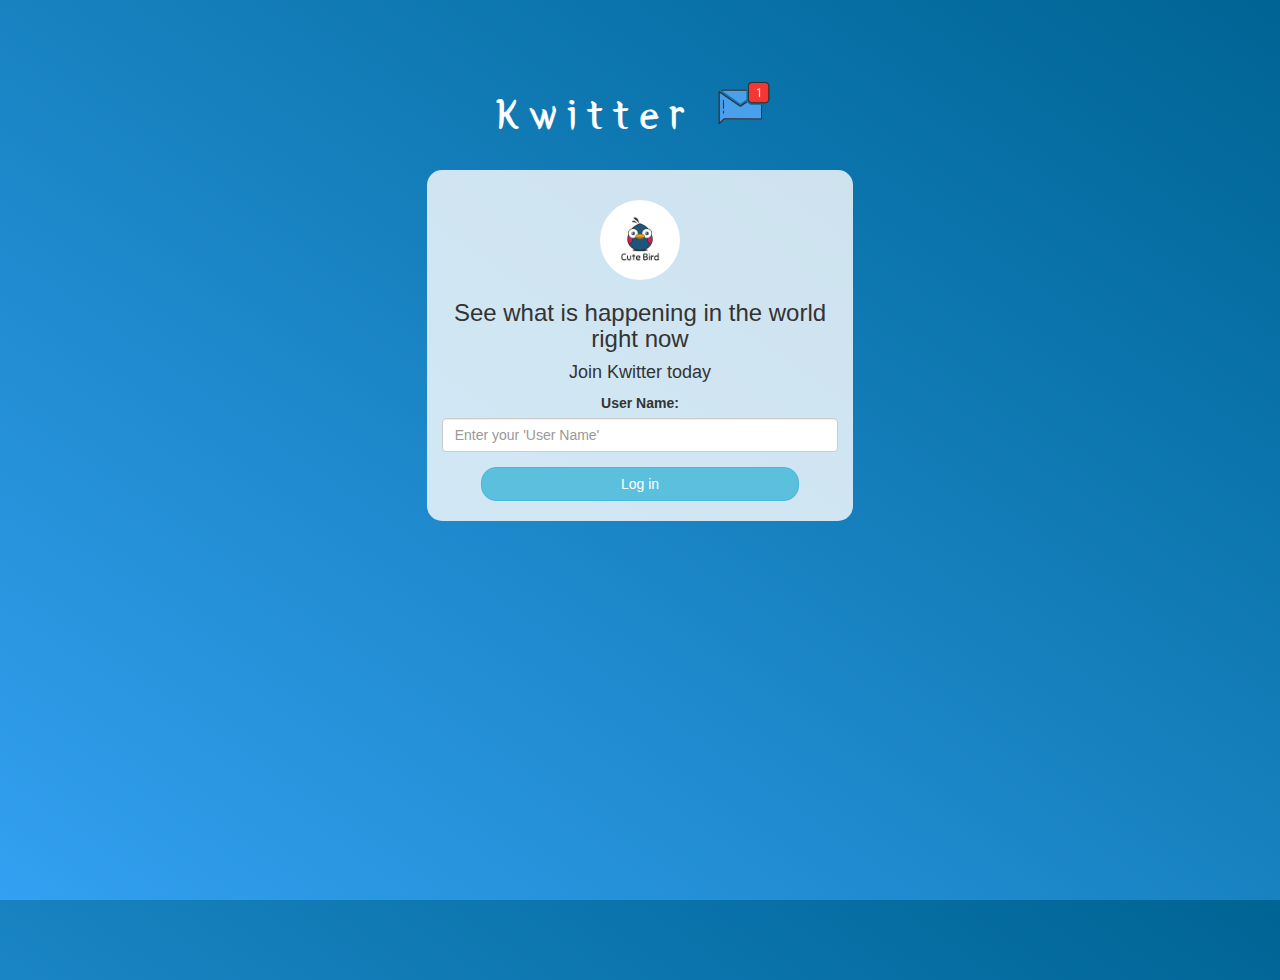
<file: index.html>
<!DOCTYPE html>
<html>
<head>
	<title>Kwitter</title>
<link href="https://fonts.googleapis.com/css?family=Yeon+Sung&display=swap" rel="stylesheet"><meta name="viewport" content="width=device-width, initial-scale=1">

<link rel="stylesheet" href="https://maxcdn.bootstrapcdn.com/bootstrap/3.4.0/css/bootstrap.min.css">
<script src="https://ajax.googleapis.com/ajax/libs/jquery/3.4.1/jquery.min.js"></script>
<script src="https://maxcdn.bootstrapcdn.com/bootstrap/3.4.0/js/bootstrap.min.js"></script>

<link rel="stylesheet" type="text/css" href="style.css">
<script src="kwitter.js"></script>
</head>
<body>
<center>
	<h1 class="header">	
		Kwitter	<sup>
	<img src="m2.png">
	</sup>
</h1>
	<div class="col-lg-4 col-md-6 col-sm-6 col-xs-11 login_div">
	<img src="logo.png" class="logo">
		<h3 >See what is happening in the world right now</h3>
		<h4 >Join Kwitter today</h4>
		<div class="form-group">
		  <label >User Name:</label>
		  <input type="text" id="input_user_name" placeholder="Enter your 'User Name'" class="form-control">
		</div>
		<button id="login_button" class="btn btn-info" onclick="add_user()" >Log in</button>
		<br><br>
	</div>
</center>
</body>
</html>
</file>
<file: style.css>
html, body
{
  height: 100%;
  margin: 0;
}

body
{
background-image: linear-gradient(to right top, #33a0f1, #2591d9, #1882c1, #0a73aa, #006494);
}

.header
{
	color: white;font-family: 'Yeon Sung';font-size: 45px;letter-spacing: 10px;margin-top: 80px;
}
.header img
{
	width: 80px;margin-left: -15px;
}

.login_div
{
	background: rgba(255,255,255,0.8);float: none;border-radius: 15px;
}

.logo
{
	width: 80px;margin-top: 30px;border-radius: 40px;
}

#login_button
{
	width: 80%;border-radius: 15px;
}

.room_name
{
	cursor: pointer;
	font-size: 20px;
}


#logout
{
	font-size: 20px; float: right;
}


#output
{
	padding: 10px; width:80%;background: rgba(255,255,255,0.8);border-radius: 15px;
}

.input_div_room_page
{
	width: 80%;
}

.input_div label
{
	color: white;font-size: 20px;
}


.input_div_message_page
{
	position: fixed;bottom: 0px;width: 100%;background: rgba(255,255,255,0.8);
}
.input_div_message_page label
{
	color: black;
}
.input_div_message_page #msg
{
	width: 80%;
}
.input_div_message_page button
{
	margin-top: 15px;
	width: 50%; 
}
.color_white
{
	color: white
}

.user_tick
{
	width:20px;
}
.message_h4
{
	padding-left:5px;color:grey;
}

.input_adjust {
	width : 400px;
	border-radius: 5px;
	text-align: center;
	background-color : skyblue;
	color : black;
	font-family: 'Gill Sans', 'Gill Sans MT', Calibri, 'Trebuchet MS', sans-serif;
	font-size: 15px;
}
</file>
